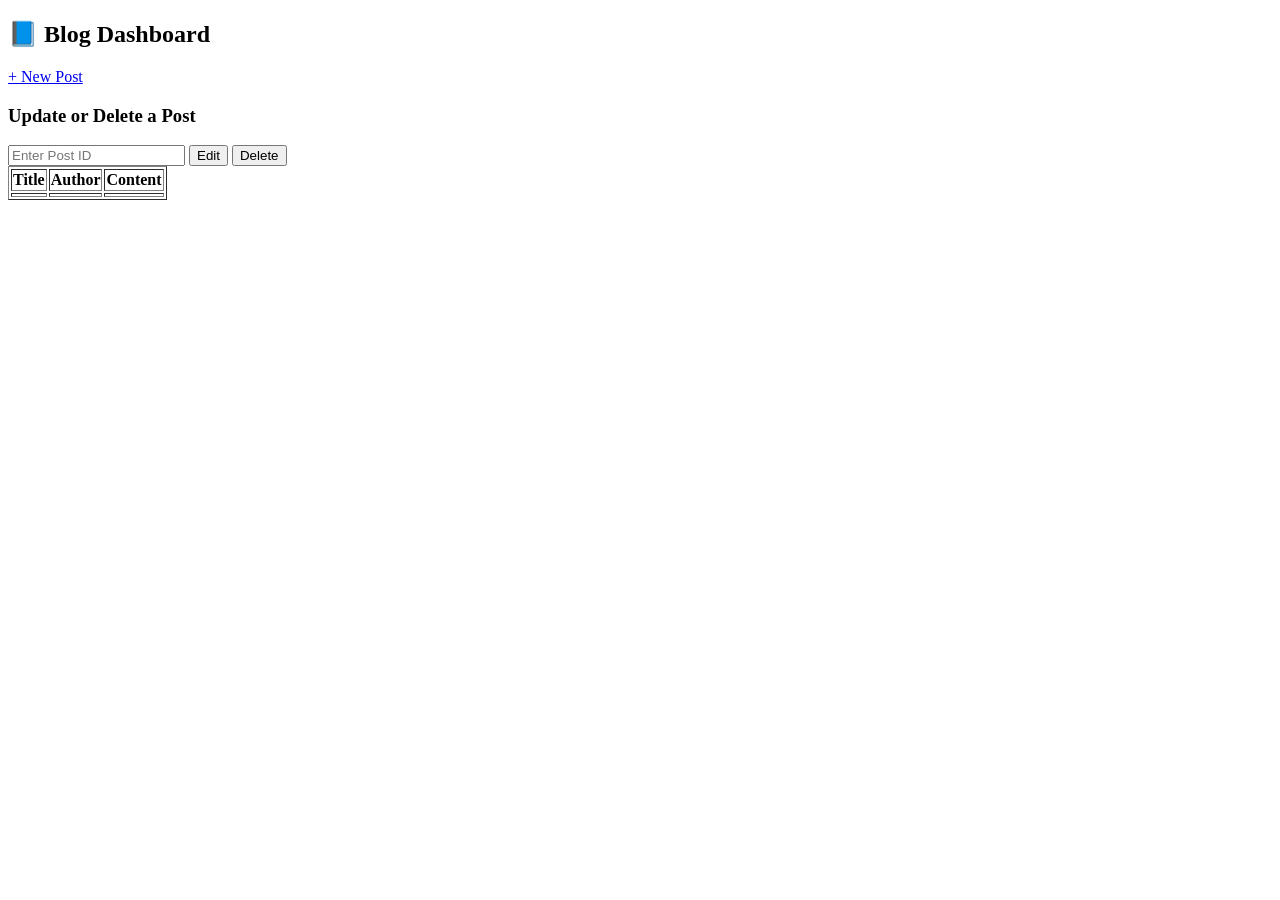
<file: src/main/resources/templates/index.html>
<!DOCTYPE html>
<html lang="en" xmlns:th="http://www.thymeleaf.org">

<head>
    <meta charset="UTF-8">
    <title>Blog Dashboard</title>

    <!-- Your CSS -->
    <link rel="stylesheet" th:href="@{/styles.css}">
</head>

<body>

<div class="container">

    <!-- Header -->
    <div class="header">
        <h2>📘 Blog Dashboard</h2>
        <a href="/create">+ New Post</a>
    </div>

    <!-- Action Section -->
    <div class="action-box">
        <h3>Update or Delete a Post</h3>

        <form method = "get" class="actions">
            <input type="number" name="id" placeholder="Enter Post ID" required>

            <!-- Edit button -->
            <button type="submit" formaction="/edit" class="edit-btn">
                Edit
            </button>

            <!-- Delete button -->
            <button type="submit" formaction="/delete" class="delete-btn">
                Delete
            </button>
        </form>
    </div>
    <!-- Table -->
    <div class="table-container">
        <table border="1">
            <thead>
            <tr>
                <th>Title</th>
                <th>Author</th>
                <th>Content</th>
            </tr>
            </thead>

            <tbody>
            <tr th:each="post : ${posts}">
                <td th:text="${post.title}"></td>
                <td th:text="${post.author}"></td>
                <td th:text="${post.content}"></td>
            </tr>
            </tbody>
        </table>
    </div>

</div>

</body>
</html>
</file>
